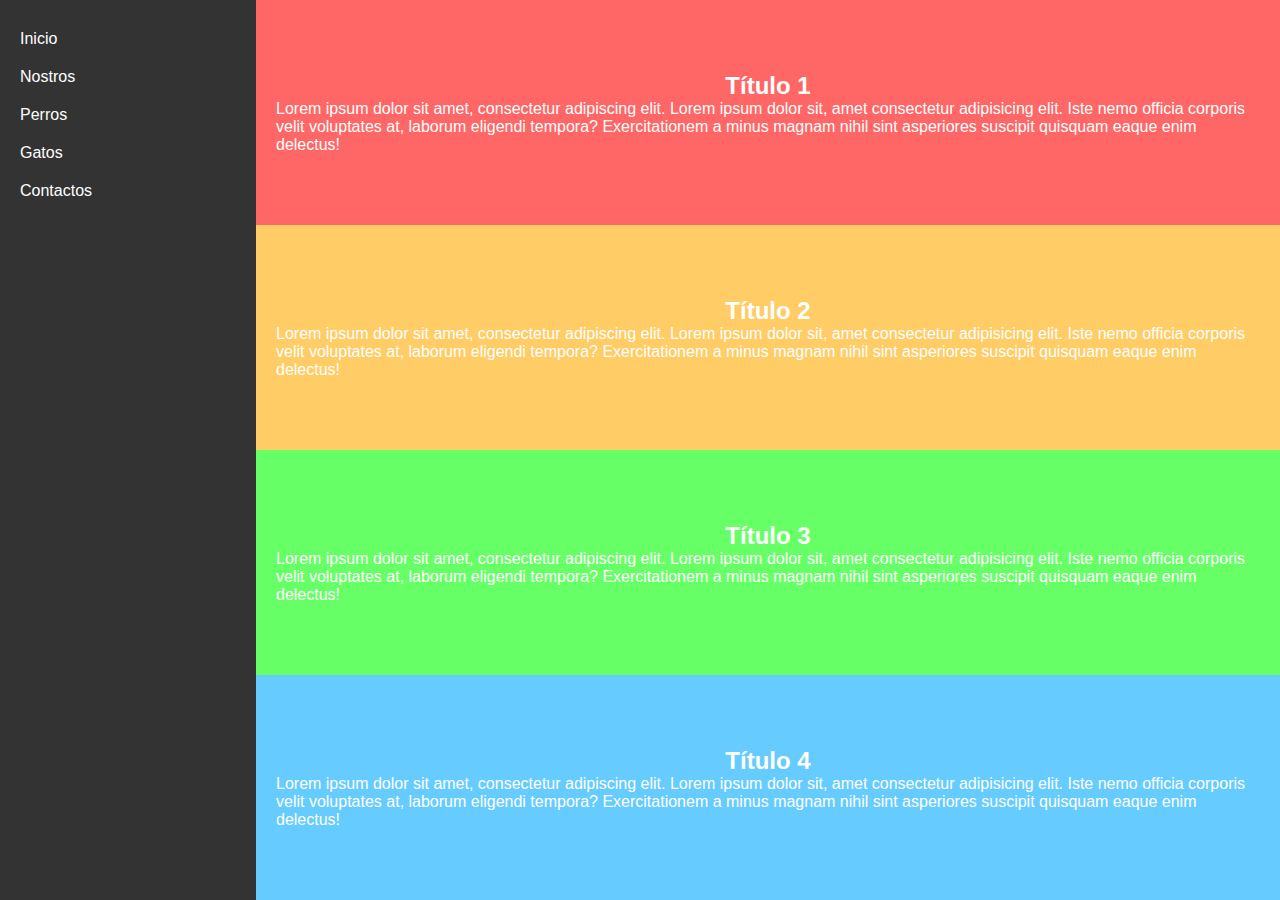
<file: Basic Project/templates/menu.html>
<!DOCTYPE html>
<html lang="es">
<head>
    <meta charset="UTF-8">
    <title>Sidebar Menu</title>
    <link rel="stylesheet" href="../assets/style3.css">
</head>
<body>
    <div id="sidebar">
        <a href="#">Inicio</a>
        <a href="#">Nostros</a>
        <a href="#">Perros</a>
        <a href="#">Gatos</a>
        <a href="#">Contactos</a>
    </div>

    <div id="content">
        <div class="color1">
            <h1>Título 1</h1>
            <p>Lorem ipsum dolor sit amet, consectetur adipiscing elit. Lorem ipsum dolor sit, amet consectetur adipisicing elit. Iste nemo officia corporis velit voluptates at, laborum eligendi tempora? Exercitationem a minus magnam nihil sint asperiores suscipit quisquam eaque enim delectus! </p>
        </div>
        <div class="color2">
            <h1>Título 2</h1>
            <p>Lorem ipsum dolor sit amet, consectetur adipiscing elit. Lorem ipsum dolor sit, amet consectetur adipisicing elit. Iste nemo officia corporis velit voluptates at, laborum eligendi tempora? Exercitationem a minus magnam nihil sint asperiores suscipit quisquam eaque enim delectus! </p>
        </div>
        <div class="color3">
            <h1>Título 3</h1>
            <p>Lorem ipsum dolor sit amet, consectetur adipiscing elit. Lorem ipsum dolor sit, amet consectetur adipisicing elit. Iste nemo officia corporis velit voluptates at, laborum eligendi tempora? Exercitationem a minus magnam nihil sint asperiores suscipit quisquam eaque enim delectus! </p>
        </div>
        <div class="color4">
            <h1>Título 4</h1>
            <p>Lorem ipsum dolor sit amet, consectetur adipiscing elit. Lorem ipsum dolor sit, amet consectetur adipisicing elit. Iste nemo officia corporis velit voluptates at, laborum eligendi tempora? Exercitationem a minus magnam nihil sint asperiores suscipit quisquam eaque enim delectus! </p>
        </div>
    </div>
    
</body>
</html>
</file>
<file: Basic Project/assets/style3.css>
body {
    display: flex;
    font-family: 'Arial', sans-serif;
    margin: 0;
    height: 100vh; /* La altura del cuerpo coincide con la altura de la ventana gráfica */
    overflow: hidden; /* Oculta el desbordamiento para evitar el desplazamiento vertical */
}

#sidebar {
    width: 20%;
    height: 100vh;
    background-color: #333;
    color: white;
    padding: 20px 20px 20px 0; /* Padding en todos los lados excepto en la izquierda */
    box-sizing: border-box;
}

#sidebar a {
    color: white;
    text-decoration: none;
    display: block;
    padding: 10px 20px; /* Padding a la derecha y arriba/abajo */
    transition: background-color 0.3s;
}

#sidebar a:hover {
    background-color: #474747; /* Cambio leve de tono al pasar el ratón */
}

#content {
    width: 80%; /* Ocupa el 80% del ancho restante */
    display: flex;
    flex-direction: column;
}

/* Estilos para los contenedores de color, que ahora contendrán tanto h1 como p */
.color1, .color2, .color3, .color4 {
    height: 25vh; /* 25% de la altura de la ventana para cada bloque de color */
    color: white;
    display: flex;
    flex-direction: column; /* Organiza h1 y p en columna */
    justify-content: center; /* Centra el contenido verticalmente */
    align-items: center; /* Centra el contenido horizontalmente */
    padding: 0 20px; /* Padding solo a los lados */
    box-sizing: border-box; /* El padding cuenta dentro de la altura */
    margin: 0; /* No hay margen entre los bloques de color */
}

/* Estilos para h1 */
.color1 h1, .color2 h1, .color3 h1, .color4 h1 {
    margin: 0;
    font-size: 1.5em; /* Tamaño de fuente para h1 */
}

/* Estilos para p */
.color1 p, .color2 p, .color3 p, .color4 p {
    margin: 0;
    font-size: 1em; /* Tamaño de fuente para p */
}

.color1 { background-color: #ff6666; }
.color2 { background-color: #ffcc66; }
.color3 { background-color: #66ff66; }
.color4 { background-color: #66ccff; }
</file>
